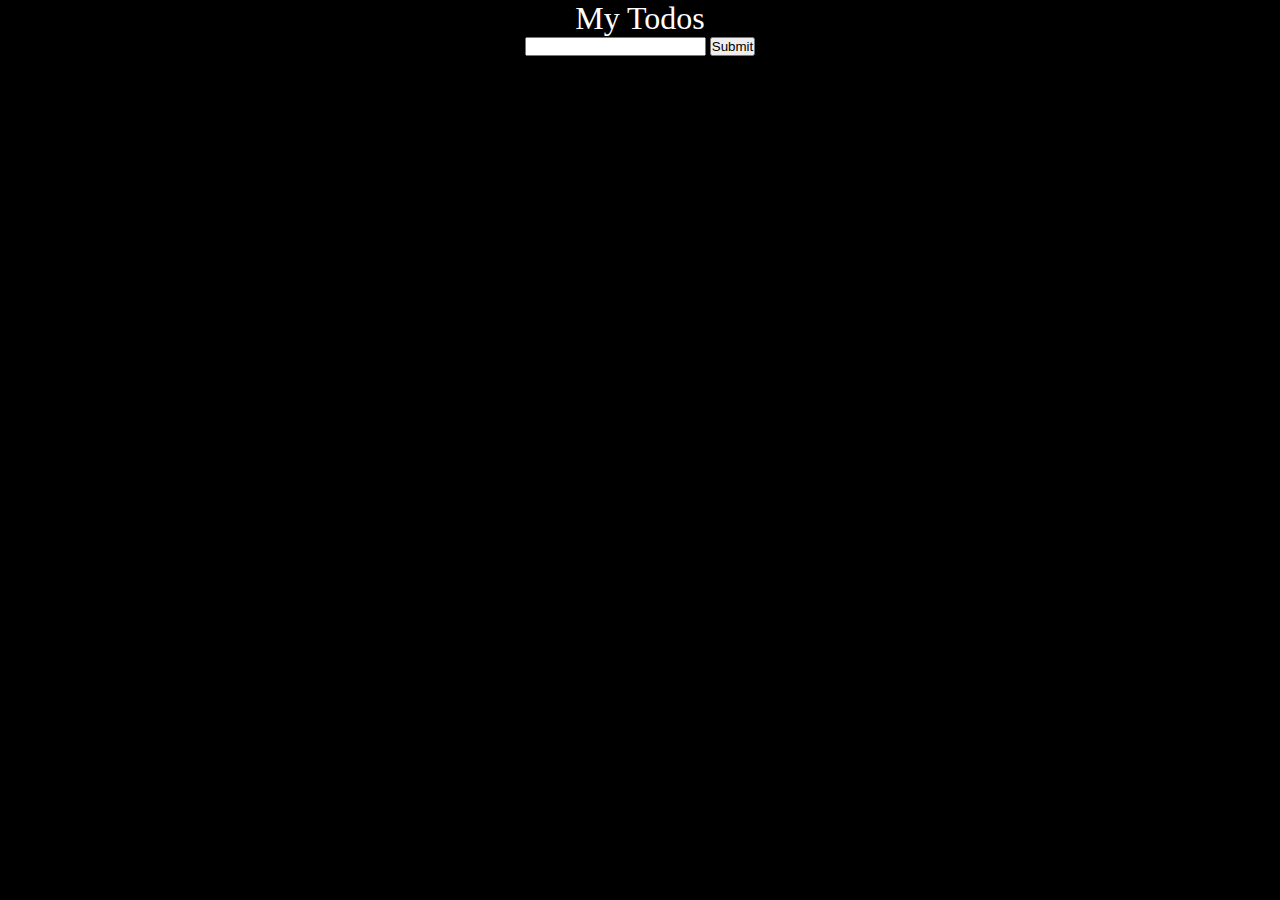
<file: app1/index.html>
<!DOCTYPE html>
<!--[if lt IE 7]>      <html class="no-js lt-ie9 lt-ie8 lt-ie7"> <![endif]-->
<!--[if IE 7]>         <html class="no-js lt-ie9 lt-ie8"> <![endif]-->
<!--[if IE 8]>         <html class="no-js lt-ie9"> <![endif]-->
<!--[if gt IE 8]>      <html class="no-js"> <!--<![endif]-->
<html>
    <head>
        <meta charset="utf-8">
        <meta http-equiv="X-UA-Compatible" content="IE=edge">
        <title>My JS APP</title>
        <meta name="description" content="">
        <meta name="viewport" content="width=device-width, initial-scale=1">
        <link rel="stylesheet" href="./style.css">
    </head>
    <body>
        <!--[if lt IE 7]>
            <p class="browsehappy">You are using an <strong>outdated</strong> browser. Please <a href="#">upgrade your browser</a> to improve your experience.</p>
        <![endif]-->
        
        <header>My Todos</header>
        <form>
            <input type="text" class="newTodo"/>
            <button class="addTodo">Submit</button>
        </form>
        <div>
            <ul class="todoList">
            </ul>
        </div>
        <script src="./app.js" async defer></script>
    </body>
</html>
</file>
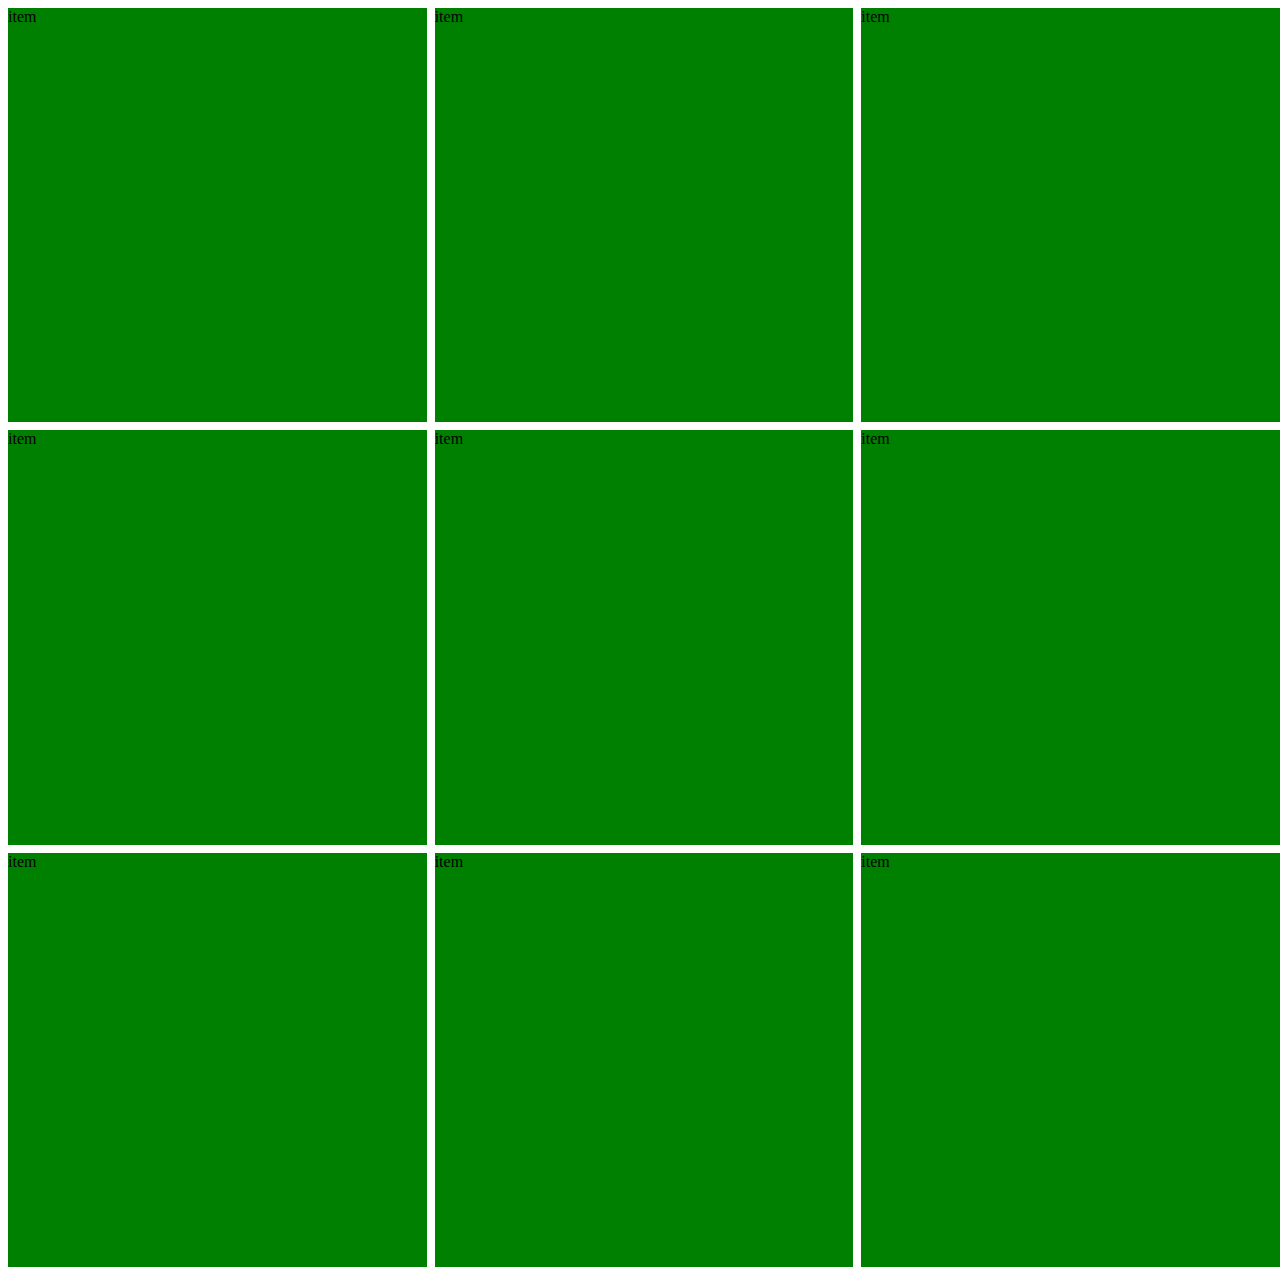
<file: app2/index.html>
<!DOCTYPE html>
<!--[if lt IE 7]>      <html class="no-js lt-ie9 lt-ie8 lt-ie7"> <![endif]-->
<!--[if IE 7]>         <html class="no-js lt-ie9 lt-ie8"> <![endif]-->
<!--[if IE 8]>         <html class="no-js lt-ie9"> <![endif]-->
<!--[if gt IE 8]>      <html class="no-js"> <!--<![endif]-->
<html>
    <head>
        <meta charset="utf-8">
        <meta http-equiv="X-UA-Compatible" content="IE=edge">
        <title>Puzzle</title>
        <meta name="description" content="">
        <meta name="viewport" content="width=device-width, initial-scale=1">
        <link rel="stylesheet" href="./style.css">
    </head>
    <body>
        <!--[if lt IE 7]>
            <p class="browsehappy">You are using an <strong>outdated</strong> browser. Please <a href="#">upgrade your browser</a> to improve your experience.</p>
        <![endif]-->
        <div class="mainContainer">
            <div class="space">
                <div class="item" draggable="true">item</div>
            </div>
            <div class="space">
                <div class="item" draggable="true">item</div>
            </div>
            <div class="space">
                <div class="item" draggable="true">item</div>
            </div>
            <div class="space">
                <div class="item" draggable="true">item</div>
            </div>
            <div class="space">
                <div class="item" draggable="true">item</div>
            </div>
            <div class="space">
                <div class="item" draggable="true">item</div>
            </div>
            <div class="space">
                <div class="item" draggable="true">item</div>
            </div>
            <div class="space">
                <div class="item" draggable="true">item</div>
            </div>
            <div class="space">
                <div class="item" draggable="true">item</div>
            </div>
        </div>
        
        <script src="./app.js" async defer></script>
    </body>
</html>
</file>
<file: app1/style.css>
* {
    margin: 0;
    padding: 0;
    box-sizing: border-box;
}

body {
    background: #000;
    color: #fff;
    text-align: center;
}

header {
    font-size: 2rem;
}

.todoList {
    margin: 2rem;
}
.todoItem {
    padding-top: 1rem;
    max-width: 200px;
    display: flex;
    margin: 0 auto;
    justify-content: space-between;
}

.todoItem > span {
    flex: 1;
    text-align: left;
}

.done {
    opacity: .5;
    color: green;
    text-decoration: line-through;
}

.deleted {
    display: none;
}
</file>
<file: app2/style.css>
* {
    margin: 0;
    padding: 0;
}

.mainContainer {
    display: flex;
    flex-wrap: wrap;
    /* grid-template-columns: repeat(3, 1fr); */
}

.space {
    width: 33vw;
    height: 33vw;
    flex: 0 0 33.33333%
}

.item {
    margin: 8px;
    background-color: green;
    width: calc(100% - 8px);
    height: calc(100% - 8px);
}
.moving {
    opacity: .8;
    background-color: gray;
}
</file>
